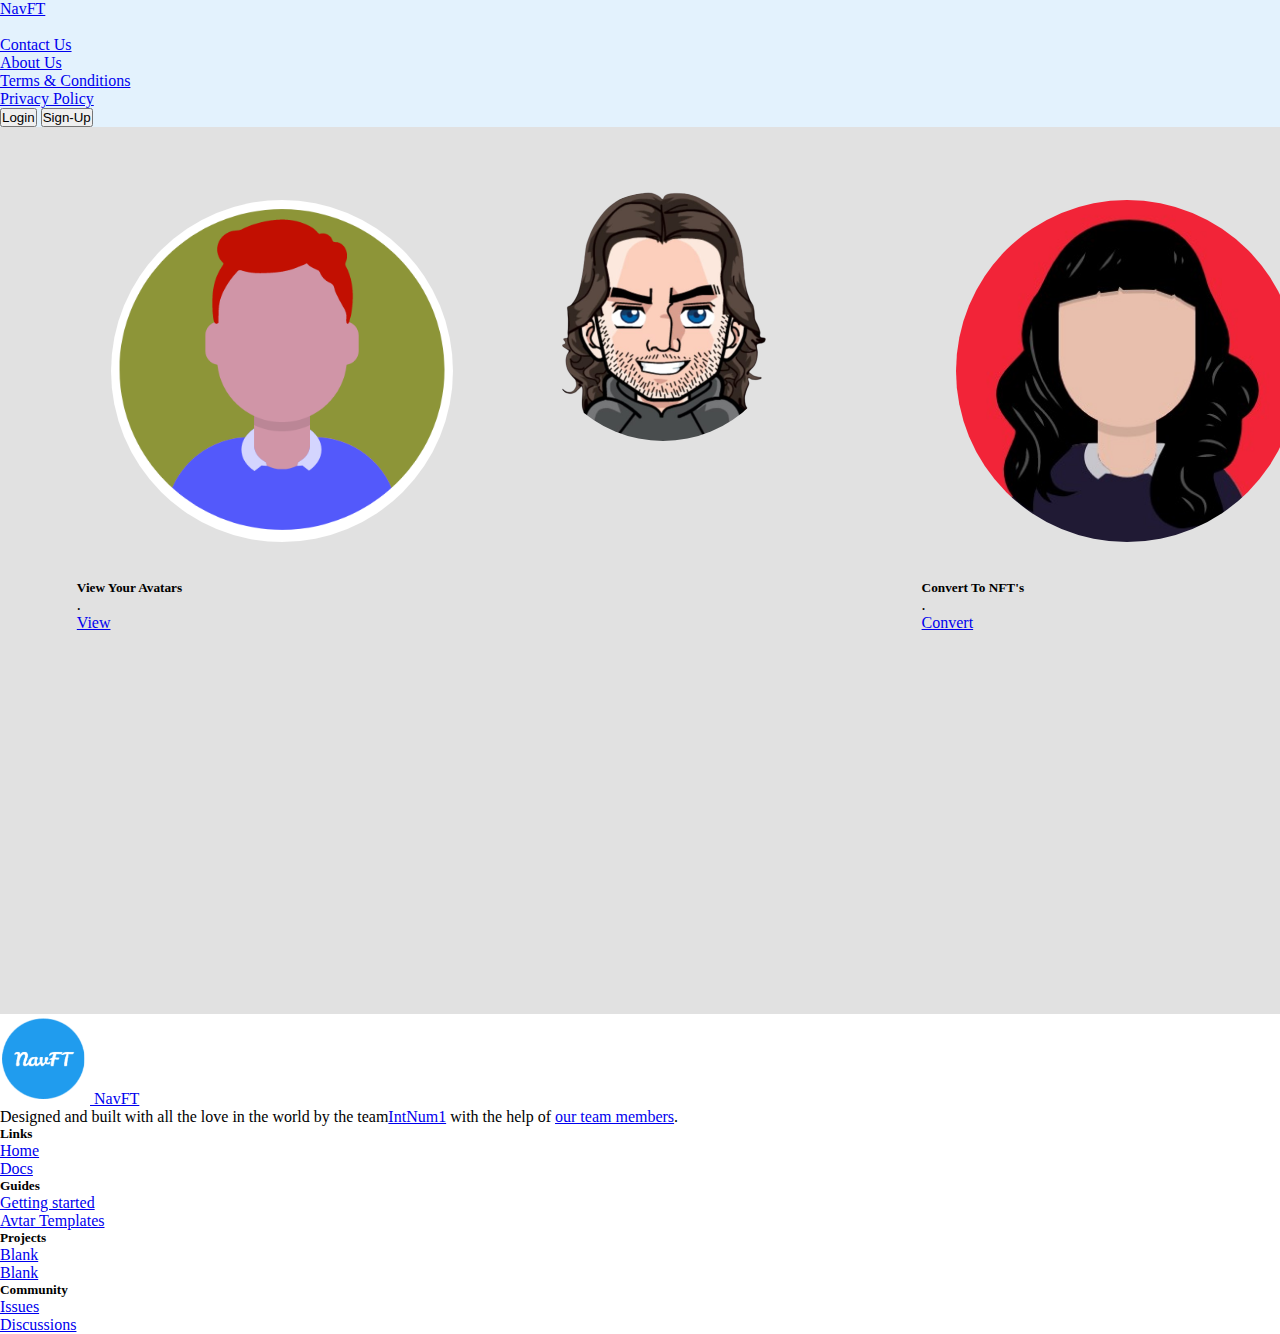
<file: index.html>
<!DOCTYPE html>
<html lang="en">

<head>
    <meta charset="UTF-8">
    <meta http-equiv="X-UA-Compatible" content="IE=edge">
    <meta name="viewport" content="width=device-width, initial-scale=1.0">
    <link rel="stylesheet" href="index.css">
    <link href="https://cdn.jsdelivr.net/npm/bootstrap@5.0.2/dist/css/bootstrap.min.css" rel="stylesheet"
        integrity="sha384-EVSTQN3/azprG1Anm3QDgpJLIm9Nao0Yz1ztcQTwFspd3yD65VohhpuuCOmLASjC" crossorigin="anonymous">

    <title>NavFT</title>
</head>
<!-- navbar-dark bg-dark -->

<body>
    <nav class="navbar navbar-expand-lg" style="background-color: #e3f2fd">
        <div class="container-fluid">
            <a class="navbar-brand" href="#">NavFT</a>
            <div class="collapse navbar-collapse" id="navbarSupportedContent">
                <ul class="navbar-nav me-auto mb-2 mb-lg-0">
                    <li class="nav-item">
                        <a class="nav-link active" aria-current="page" href="/"> </a>
                    </li>

                    <li class="nav-item">
                        <a class="nav-link" href="contact.pdf">Contact Us</a>
                    </li>

                    <li class="nav-item">
                        <a class="nav-link" href="About Us.pdf">About Us</a>
                    </li>

                    <li class="nav-item">
                        <a class="nav-link" href="tc.pdf">Terms & Conditions</a>
                    </li>

                    <li class="nav-item">
                        <a class="nav-link" href="crp.pdf">Privacy Policy</a>
                    </li>
                </ul>
                <!-- <form class="d-flex">
                    <input class="form-control me-2" type="search" placeholder="Search" aria-label="Search">
                    <button class="btn btn-outline-success" type="submit">Search</button>
                </form> -->
                <div class="mx-2">
                    <!-- <button class="btn btn-light" data-toggle="modal" onclick="location.href='login/log.html'" data-target="#loginModal" id="logbtn">Login</button>
                    <button class="btn btn-light" data-toggle="modal" data-target="#signupModal" onclick="location.href='signup/signup.html'" id="signbtn">Sign-Up</button> -->
                    <button class="btn btn-light" data-toggle="modal" onclick="location.href='firebaase/login/fire.html'" data-target="#loginModal" id="logbtn">Login</button>
                    <button class="btn btn-light" data-toggle="modal" data-target="#signupModal" onclick="location.href='firebaase/signup/fire.html'" id="signbtn">Sign-Up</button>
                </div>
            </div>
        </div>
    </nav>
    <main>
        <div class="icon">
            <div class="item">
                <div class="card" style="width: 18rem">
                    <img src="othermat/view.png" class="card-img-top" alt="..." id="view">
                    <div class="card-body">
                        <h5 class="card-title">View Your Avatars</h5>
                        <p class="card-text">.</p>
                        <a href="downlods" class="btn btn-primary">View</a>
                    </div>
                </div>
            </div>
            <!-- othermat/avat.png -->
            <a href="custom-avatar-generator/src/index.html">
                <img src="othermat/avat.png" class="item" id="iconavat">
            </a>

            <!-- <a href="#" class="btn btn-primary">Go somewhere</a> -->

            <!-- <div class="text">Create New Avatar's</div> -->
            <div class="item" style="margin:3vw 12vw">
                <div class="card" style="width: 18rem">
                    <img src="othermat/femview.jpg" class="card-img-top" alt="..." id="view2">
                    <div class="card-body">
                        <h5 class="card-title">Convert To NFT's</h5>
                        <p class="card-text">.</p>
                        <a href="https://tezos.com" class="btn btn-primary">Convert</a>
                    </div>
                </div>
            </div>
        </div>
    </main>
    <footer>
        <footer class="bd-footer  bg-body-tertiary">
            <div class="container py-4 py-md-5 px-4 px-md-3 text-body-secondary">
                <div class="row">
                    <div class="col-lg-3 mb-3">
                        <a class="d-inline-flex align-items-center mb-2 text-body-emphasis text-decoration-none"
                            href="/" aria-label="NavFT">
                            <!-- <svg xmlns="http://www.w3.org/2000/svg" width="40" height="32" class="d-block me-2"
                                viewBox="0 0 118 94" role="img"> -->
                                <img src="othermat/favicon.png" id="favicon">
                                <title>NavFT</title>
                                <path fill-rule="evenodd" clip-rule="evenodd"
                                    d="M24.509 0c-6.733 0-11.715 5.893-11.492 12.284.214 6.14-.064 14.092-2.066 20.577C8
                                    .943 39.365 5.547 43.485 0 44.014v5.972c5.547.529 8.943 4.649 10.951 11.153 2.002 6.
                                    485 2.28 14.437 2.066 20.577C12.794 88.106 17.776 94 24.51 94H93.5c6.733 0 11.714-5.
                                    893 11.491-12.284-.214-6.14.064-14.092 2.066-20.577 2.009-6.504 5.396-10.624 10.943-11
                                    .153v-5.972c-5.547-.529-8.934-4.649-10.943-11.153-2.002-6.484-2.28-14.437-2.066-20.
                                    577C105.214 5.894 100.233 0 93.5 0H24.508zM80 57.863C80 66.663 73.436 72 62.543 72H44a2
                                     2 0 01-2-2V24a2 2 0 012-2h18.437c9.083 0 15.044 4.92 15.044 12.474 0 5.302-4.01 10.049-9.
                                     119 10.88v.277C75.317 46.394 80 51.21 80 57.863zM60.521 28.34H49.948v14.934h8.905c6.884 0 
                                     10.68-2.772 10.68-7.727 0-4.643-3.264-7.207-9.012-7.207zM49.948 49.2v16.458H60.91c7.167 0 
                                     10.964-2.876 10.964-8.281 0-5.406-3.903-8.178-11.425-8.178H49.948z"
                                    fill="currentColor"></path>
                            </svg>
                            <span class="fs-5">NavFT</span>
                        </a>
                        <ul class="list-unstyled small">
                            <li class="mb-2">Designed and built with all the love in the world by the team<a
                                    href="/docs/5.3/about/team/">IntNum1</a> with the help of <a
                                    href="https://github.com/twbs/bootstrap/graphs/contributors">our team members</a>.
                            </li>
                        </ul>
                    </div>
                    <div class="col-6 col-lg-2 offset-lg-1 mb-3">
                        <h5>Links</h5>
                        <ul class="list-unstyled">
                            <li class="mb-2"><a href="/">Home</a></li>
                            <li class="mb-2"><a href="/docs/5.3/">Docs</a></li>
                            <!-- <li class="mb-2"><a href="/docs/5.3/examples/">Examples</a></li> -->
                            <!-- <li class="mb-2"><a href="https://icons.getbootstrap.com/">Icons</a></li>
                            <li class="mb-2"><a href="https://themes.getbootstrap.com/">Themes</a></li>
                            <li class="mb-2"><a href="https://blog.getbootstrap.com/">Blog</a></li>
                            <li class="mb-2"><a href="https://cottonbureau.com/people/bootstrap">Swag Store</a></li> -->
                        </ul>
                    </div>
                    <div class="col-6 col-lg-2 mb-3">
                        <h5>Guides</h5>
                        <ul class="list-unstyled">
                            <li class="mb-2"><a href="/docs/5.3/getting-started/">Getting started</a></li>
                            <li class="mb-2"><a href="/docs/5.3/examples/starter-template/">Avtar Templates</a></li>
                            <!-- <li class="mb-2"><a href="/docs/5.3/getting-started/webpack/">Webpack</a></li>
                            <li class="mb-2"><a href="/docs/5.3/getting-started/parcel/">Parcel</a></li>
                            <li class="mb-2"><a href="/docs/5.3/getting-started/vite/">Vite</a></li>
                        </ul> -->
                    </div>
                    <div class="col-6 col-lg-2 mb-3">
                        <h5>Projects</h5>
                        <ul class="list-unstyled">
                            <li class="mb-2"><a href="https://github.com/twbs/bootstrap">Blank</a></li>
                            <li class="mb-2"><a href="https://github.com/twbs/bootstrap/tree/v4-dev">Blank</a>
                            </li>
                            <!-- <li class="mb-2"><a href="https://github.com/twbs/icons">Icons</a></li>
                            <li class="mb-2"><a href="https://github.com/twbs/rfs">RFS</a></li>
                            <li class="mb-2"><a href="https://github.com/twbs/examples/">Examples repo</a></li> -->
                        </ul>
                    </div>
                    <div class="col-6 col-lg-2 mb-3">
                        <h5>Community</h5>
                        <ul class="list-unstyled">
                            <li class="mb-2"><a href="https://github.com/twbs/bootstrap/issues">Issues</a></li>
                            <li class="mb-2"><a href="https://github.com/twbs/bootstrap/discussions">Discussions</a>
                            </li>
                            <!-- <li class="mb-2"><a href="https://github.com/sponsors/twbs">Corporate sponsors</a></li>
                            <li class="mb-2"><a href="https://opencollective.com/bootstrap">Open Collective</a></li>
                            <li class="mb-2"><a href="https://stackoverflow.com/questions/tagged/bootstrap-5">Stack
                                    Overflow</a></li> -->
                        </ul>
                    </div>
                </div>
            </div>
        </footer>
    </footer>
</body>
<script src="index.js"></script>

</html>
</file>
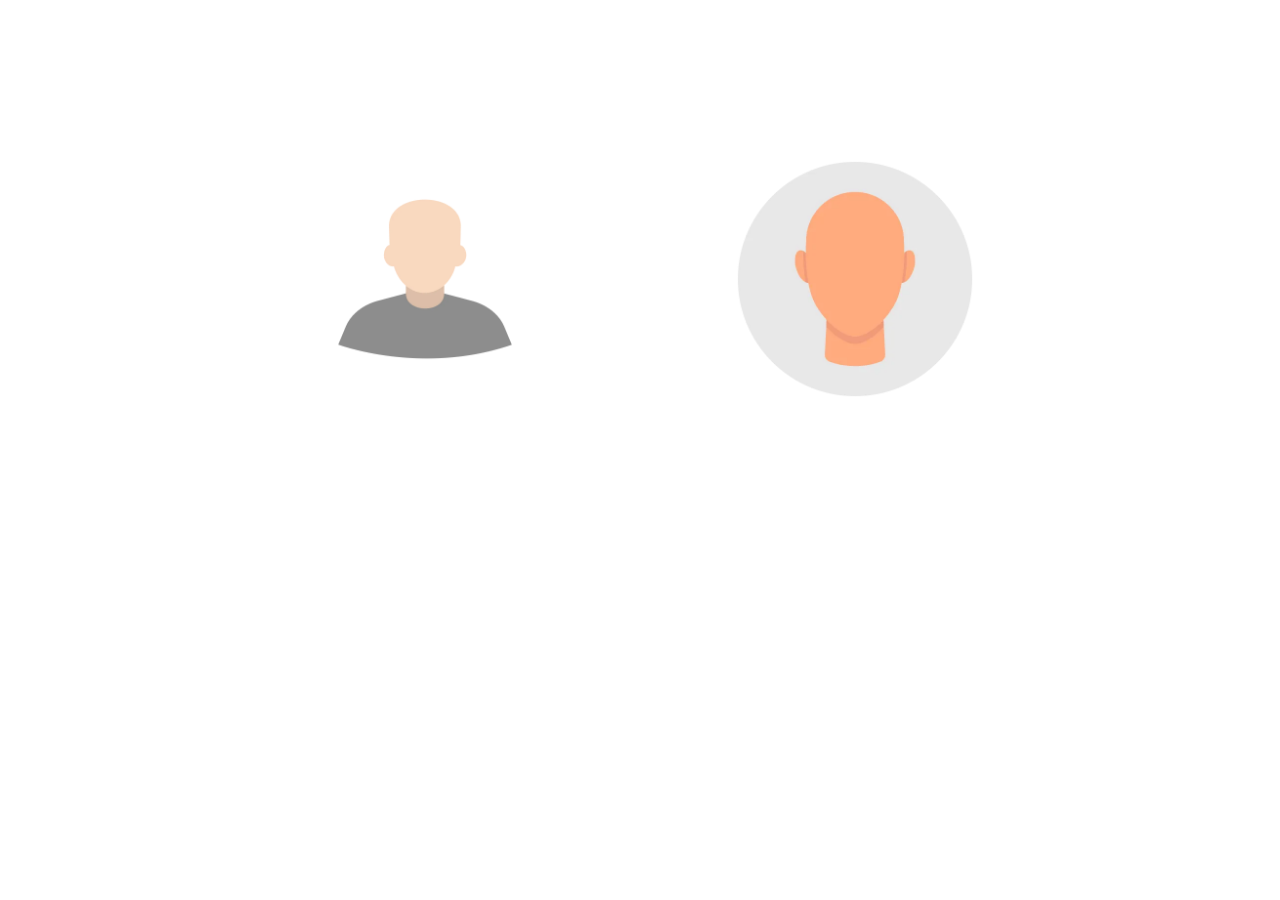
<file: create.html>
<!DOCTYPE html>
<html lang="en">
<head>
    <meta charset="UTF-8">
    <meta http-equiv="X-UA-Compatible" content="IE=edge">
    <meta name="viewport" content="width=device-width, initial-scale=1.0">
    <link rel="stylesheet" href="index.css">
    <link href="https://cdn.jsdelivr.net/npm/bootstrap@5.0.2/dist/css/bootstrap.min.css" rel="stylesheet"
        integrity="sha384-EVSTQN3/azprG1Anm3QDgpJLIm9Nao0Yz1ztcQTwFspd3yD65VohhpuuCOmLASjC" crossorigin="anonymous">
    <title>Document</title>
</head>
<body>
    <div class="faces">
        <div class="maleimg">
            <img src="othermat/blank_fc.webp" alt="Avatar">
        </div>

        <div class="femaleimg">
            <img src="othermat/blankfem.webp" alt="Avatar">
        </div>
       </div>
</body>
    <script src="index.js"></script>
</html>
</file>
<file: index.css>
*{
    margin: 0;
    padding: 0;
}

body{
    overflow-x: hidden;
}
.content{
    height: 50vh;
    color: antiquewhite;
}

.icon
{
    display: grid;
    grid-template-columns: 30vw 30vw 30vw;
}
.item
{
    height: 90vh;
    width: 30vw;
    margin:3vw 6vw;
}
.icon img{
    width: 250px;
    height: 250px;
    border-radius: 50%;
    margin: 5vw 12vw;

}

.cnt {
    display: flex;
    flex-direction: column;
}


.text{
    margin: 0 44%;
}

.faces
{
    display: flex;
    justify-content: center;
    margin-top: 12%;
}
.maleimg img{
    /* vertical-align: middle; */
    /* display: flex;
    align-content: center; */
    /* margin: 20vh 30vw; */
    width: 250px;
    height: 250px;
    border-radius: 50%;
    margin: 0 10vh;
}


.femaleimg img{
    /* vertical-align: middle; */
    /* display: flex;
    align-content: center; */
    /* margin: 20vh 30vw; */
    width: 250px;
    height: 250px;
    border-radius: 50%;
    margin: 0 10vh;
}

main{
    background-color: rgb(225, 225, 225);
}

#view{
    /* display: flex;
    justify-content: center; */
    height: 38vh;
    width: 38vh;
    margin: 12%;
}

#view2{
    height: 38vh;
    width: 38vh;
    margin: 12%;
}

#favicon{
    width:90px;
    height:90px;
}
</file>
